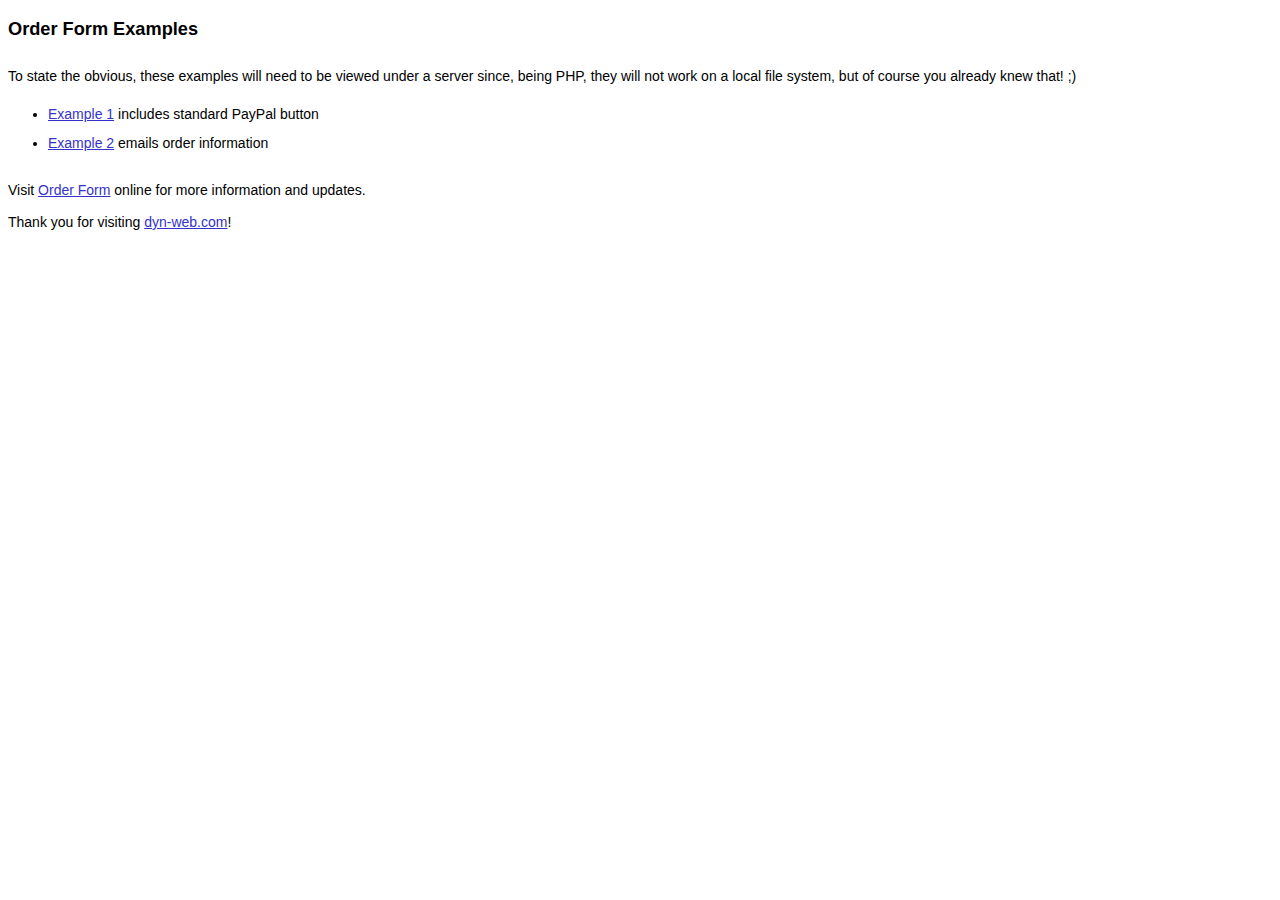
<file: dw_order_form/index.html>
<!DOCTYPE html>
<html lang="en">
<head>
<meta charset="utf-8" />
<title>Order Form Examples</title>
<style type="text/css">
body {
    font: 14px/1.3 verdana, arial, helvetica, sans-serif;
    }
h1 {
    font-size:1.3em;
    margin: 1em 0 1.4em;
    }
a:link {
    color:#33c;
    }
a:visited {
    color:#339;
    }
ul {
    margin:1.4em 0 2em;
    }
ul li {
    margin-bottom:.8em;
    }
</style>
</head>
<body>

<h1>Order Form Examples</h1>

<p>To state the obvious, these examples will need to be viewed under a server since, being PHP, they will not work on a local file system, but of course you already knew that! ;)</p>

<ul>
    <li><a href="example1.php">Example 1</a> includes standard PayPal button</li>
    <li><a href="example2.php">Example 2</a> emails order information</li>
</ul>


<p>Visit <a href="http://www.dyn-web.com/code/order_form/">Order Form</a> online for more information and updates.</p>

<p>Thank you for visiting <a href="http://www.dyn-web.com/">dyn-web.com</a>!</p>

</body>
</html>
</file>
